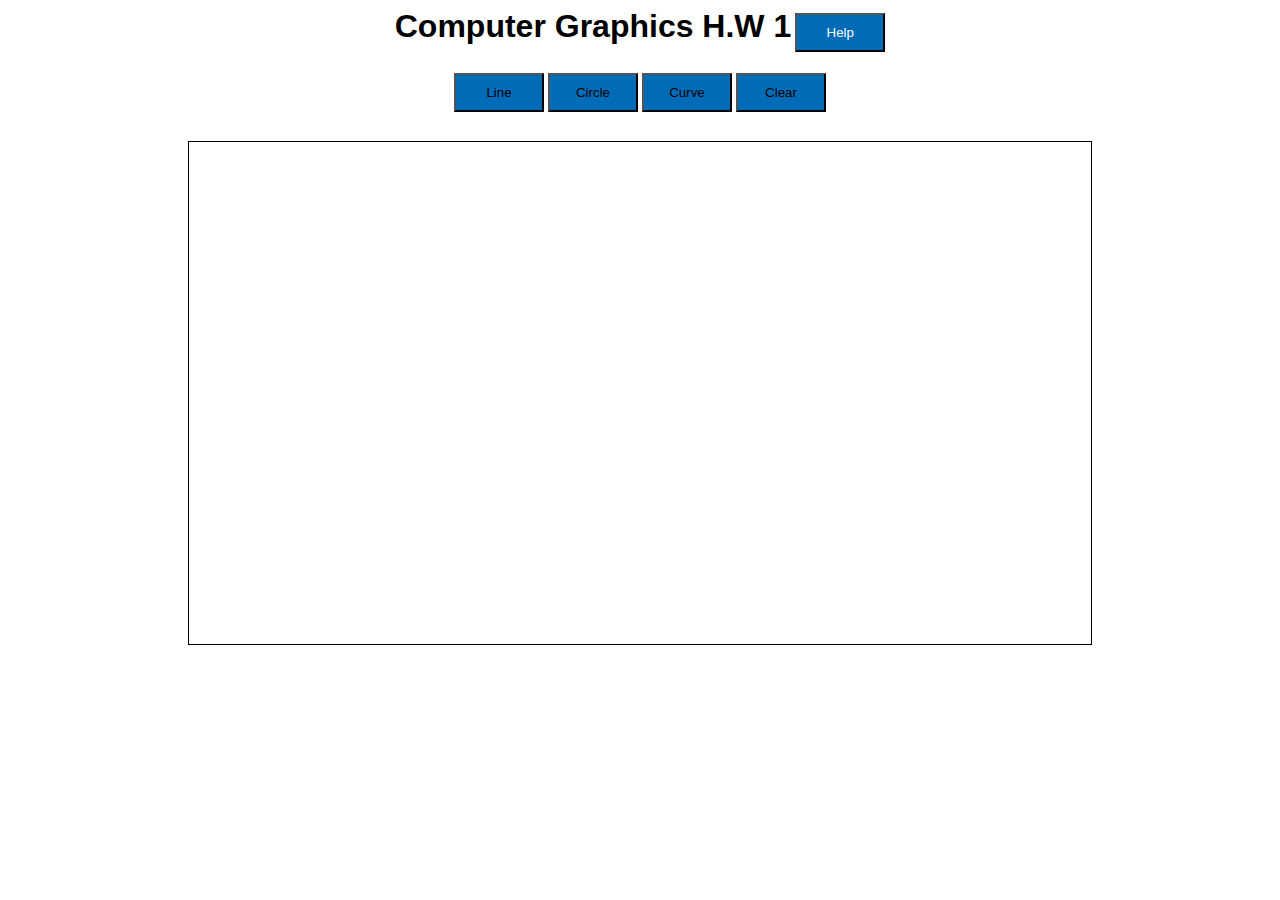
<file: HW1/index.html>
<!DOCTYPE html>
<html>
<head>
    <meta charset="utf-8" />
    <meta http-equiv="X-UA-Compatible" content="IE=edge">
    <title>Page Title</title>
    <meta name="viewport" content="width=device-width, initial-scale=1">
    <link rel="stylesheet" type="text/css" media="screen" href="style.css" />
    <script src="https://ajax.googleapis.com/ajax/libs/jquery/3.3.1/jquery.min.js"></script>
    <script src="painter.js"></script>
    <script src="main.js"></script>
</head>
<body>
    <div id="HeaderArea">
        <h1 id="headline">Computer Graphics H.W 1</h1>
        <button id="helpBtn" class="btn">Help</button>
        <p id="helpPar">
            This is assigment 1: "2D-Painter"   - course Computer Graphics - Shenkar College 
            <br>
                <b>Lecturer: Dr. Eyal Sheffer
                Students: Adam Shwartz(200743052) and Almog Asulin(200377489)</b>
        <br><br>
            This painter util can draw Line , Circle , Curve.<br>
            <br>
            <b>Instructions:</b>
            <br>

            1. Draw Line: Click the Line button. Then Click 2 points over the canvas : FirstClick: FromPoint , SecondClick: ToPoint.<br>
            2. Draw Circle: Click the Circle button. Then Click 2 points over the canvas : FirstClick: CenterPoint , SecondClick: PointOnCircumference.<br>
            3. Draw Curve: Click the Curve button. Then set the number of caclculation.
            Then Click 4 points over the canvas : FirstClick: FitrstPoint , SecondClick: SecondPoint , ThirdClick: ThirdPoint , FourthClick: FourthPoint<br>                    

        </p>
    </div>
    
    <div id="btnArea">
        <button id="lineBtn" class="btn">Line</button>
        <button id="circleBtn" class="btn">Circle</button>
        <button id="curveBtn" class="btn">Curve</button>
        <button id="clearBtn" class="btn">Clear</button>
        <div>
            <h4 id="paramH4">Lines: </h4>
            <input id="param" type="number" min="1" max="100" placeholder="Curve Param 4-100" value="4" step="1">
    </div>    
    <canvas id="drawArea">
    </canvas> 
</body>
</html>
</file>
<file: HW1/style.css>
#headline{
    display: inline-block;
    text-align: center;
    margin: auto;
    font-family: 'Gill Sans', 'Gill Sans MT', Calibri, 'Trebuchet MS', sans-serif;

}

#HeaderArea{
    margin: auto;
    text-align: center;
}

#drawArea{
    border:1px solid #000000;
    margin:auto;
    display:block;
    margin-top:2%;
}

#btnArea{
    width: 100%;
    margin: auto;
    margin-top: 1%;
    text-align: center;
}

.btn{
    margin: auto;
    padding: 10px;
    margin-bottom: 4px;
    margin-top: 4px;
    width: 90px;
    background-color: #006BB7;
}

#param{
    margin: auto;
    margin-top: 4px;
    display:none;
    width: 50px;
}


#helpPar{
    text-align: left;
    border-style: solid;
    border-width: 5px;
    padding: 4px;
    font-family: 'Gill Sans', 'Gill Sans MT', Calibri, 'Trebuchet MS', sans-serif;
    display: none;
}

#helpBtn{
    color: white;
}

#paramH4{
    display: none;
    font-family: 'Gill Sans', 'Gill Sans MT', Calibri, 'Trebuchet MS', sans-serif;
    margin:3px;
}
</file>
